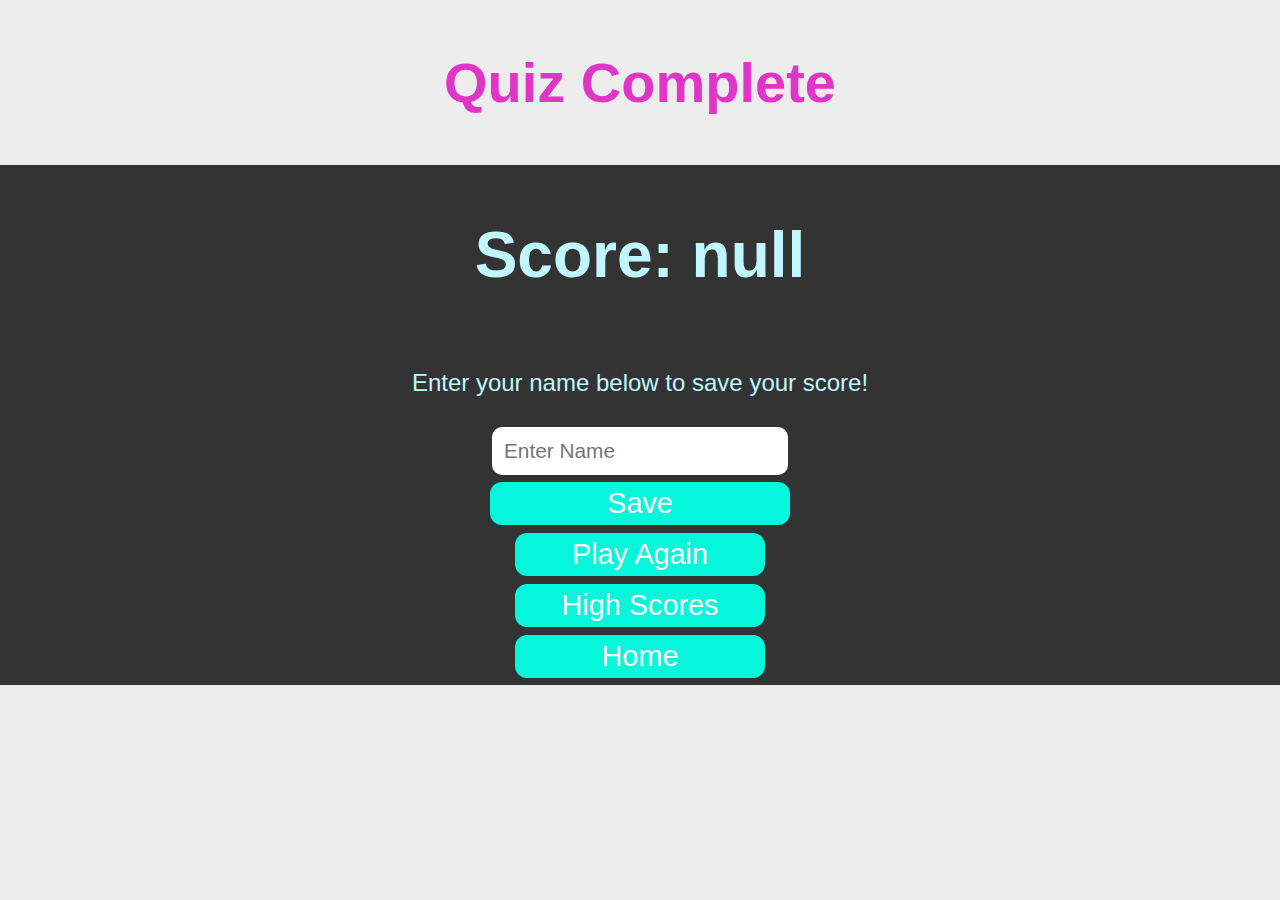
<file: end.html>
<!DOCTYPE html>
<html lang="en">
<head>
    <meta charset="UTF-8">
    <meta http-equiv="X-UA-Compatible" content="IE=edge">
    <meta name="viewport" content="width=device-width, initial-scale=1.0">
    <title>Quiz Complete</title>
    <link rel="stylesheet" href="./assets/css/style.css">
</head>
<body>
    <!-- Main heading for page-->
    <header class='page-top'>
        <h1 class='page-title'>Quiz Complete</h1>
    </header>
    <!-- gives user their score and prompts them to enter name and save-->
    <main class="user-info">
        <h2 class="score"></h2>
        <p class="name">Enter your name below to save your score!</p>
        <input type="text" class="initials" maxlength="13" placeholder="Enter Name">
        <button class='save-button'>Save</button>
    </main>

    

    <!-- nav section-->
    <div class='link-buttons'>
        <a href="quiz.html"><button class='end-btn'type='Click'>Play Again</button></a>
        <a href="highScores.html"><button class='end-btn'type='Click'>High Scores</button></a>
        <a href="index.html"><button class='end-btn'type='Click'>Home</button></a>

    </div>
    <script src="./assets/js/end.js"></script>
</body>
</html>
</file>
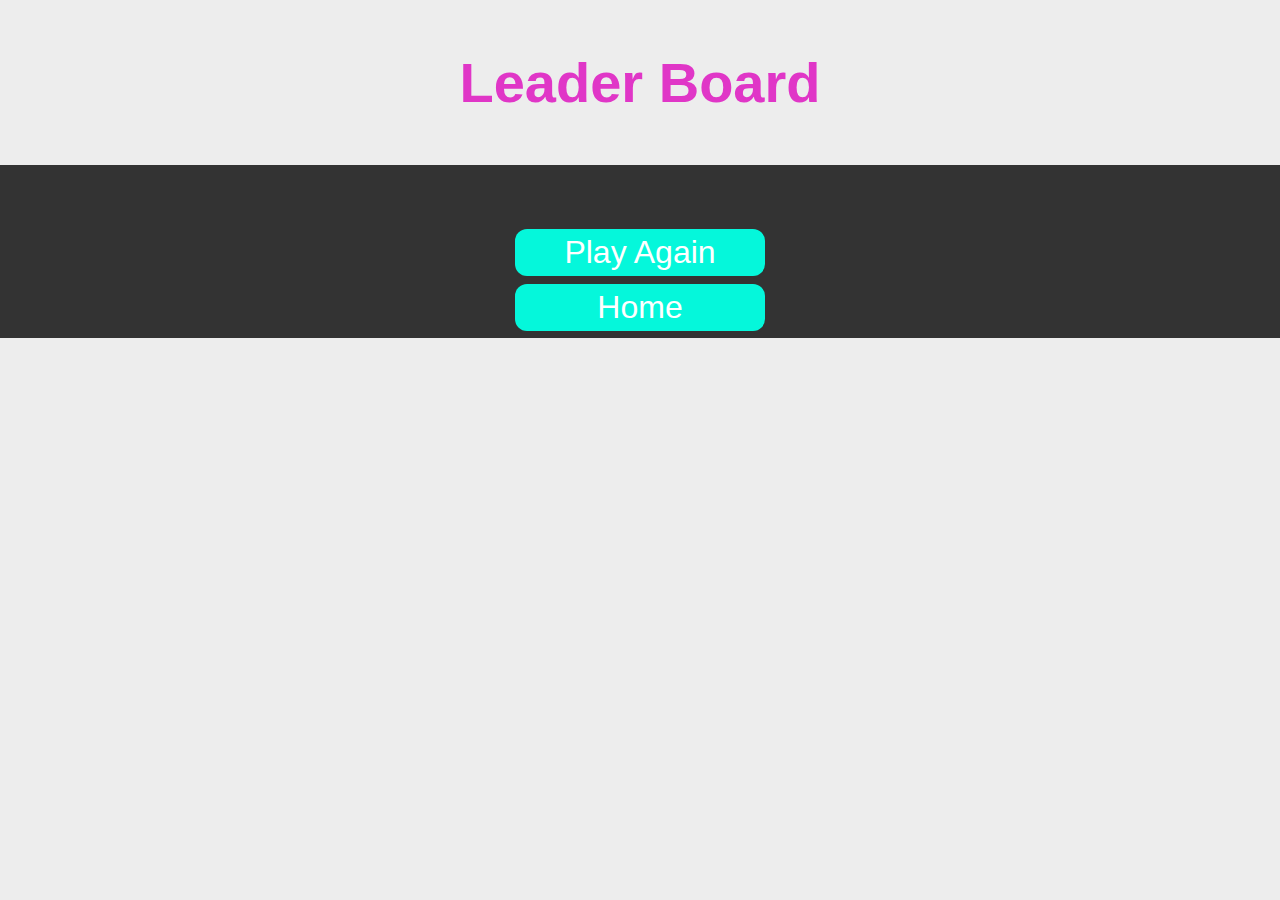
<file: highScores.html>
<!DOCTYPE html>
<html lang="en">
<head>
    <meta charset="UTF-8">
    <meta http-equiv="X-UA-Compatible" content="IE=edge">
    <meta name="viewport" content="width=device-width, initial-scale=1.0">
    <title>High Scores</title>
    <link rel="stylesheet" href="./assets/css/style.css">
</head>
<body>
    <!-- Main heading for page-->
    <header class='page-top'>
        <h1 class='page-title'>Leader Board</h1>
    </header>
    <!-- high scores list which persists in browser localStorage-->
    <main class='scores'>
        <h1 class='score-heading'></h1>
        <ol class='score-list'>

        </ol>
        <!-- nav section-->
        <div class='link-buttons'>
            <a href="quiz.html"><button class='btn'type='Click'>Play Again</button></a>
            <a href="index.html"><button class='btn'type='Click'>Home</button></a>
        </div>


    </main>
    <script src="./assets/js/highScores.js"></script>
</body>
</html>
</file>
<file: assets/css/style.css>
* {
   box-sizing:border-box;
}

:root {
    --primary: #e036c7;
    --secondary: #05f7db;
    --tertiary: rgb(192, 246, 253);
    --grey: #333;
}

body {
    background: #ededed;
    color: var(--secondary);
    margin: 0;
    padding: 0;
    display:flex;
    min-height: 100vh;
    flex-direction:column;
    font-family:Arial, Helvetica, sans-serif;
}

.page-title {
    text-align: center;
    font-size: 3.5rem;
    margin-bottom: 50px;
    margin-top: 50px;
    color: var(--primary)
}

.link-timer {
    display:flex;
    justify-content: space-between;
    
    
}
 .link-timer a {
    
    color: var(--primary);
 }

 .link-timer a p {
    margin-left: 50px;
 }
.timer {
    text-align: end;
    color:black;
    margin-right: 50px;
}
.high-scores {
    text-decoration: none;
    font-size: 1.5rem;
}
.high-scores:hover {
    color:var(--grey);
}
.intro {
    text-align: center;
    color: var(--tertiary);
    margin: 10%;
    font-size: 1.5rem;
}

.questions-container {
    display: flex;
    flex-direction: column;
    background-color: var(--grey);
   
}
.button-link {
    text-decoration: none;
    display: flex;
    text-align: center;
}
.start {
    outline: none;
    border: none;
    display: flex;
    padding: 10px 15px;
    background: var(--primary);
    font-size: 2.0rem;
    border-radius: 12px;
    position: relative;
    top: -3px;
    box-shadow: 0 3px var(--grey);
    color:black;
    justify-content: center;
    padding: 5px 7px;
    margin: auto;
    background: var(--secondary);
    color: #fff;
    
}

.start:hover {
    box-shadow: 0 2px var(--grey);
    top: -2px;
  }
.start:active {
    box-shadow: 0 0px var(--grey);
    top: 0;
  }

.btn {
    outline: none;
    border: none;
    display: inline-block;
    padding: 10px 15px;
    background: var(--primary);
    font-size: 2.0rem;
    border-radius: 12px;
    position: relative;
    top: -3px;
    box-shadow: 0 3px var(--grey);
    color:black;
    width: 250px;
    padding: 5px 7px;
    margin: 4px auto;
    background: var(--secondary);
    color: #fff;
  }
.btn:hover {
    box-shadow: 0 2px var(--grey);
    top: -2px;
  }
.btn:active {
    box-shadow: 0 0px var(--grey);
    top: 0;
  }
.scores {
    text-align: center;
    display: flex;
    flex-direction: column;
    background-color: var(--grey);
    color:var(--primary);
  }
.user-info {
    display: flex;
    flex-direction: column;
    background-color: var(--grey);
    align-items: center;

}
.name {
    color:var(--tertiary);
    font-size: 1.5rem;
    text-align: center;
}
.score {
    color:var(--tertiary);
    font-size: 4.0rem;
    text-align: center;
  }
.progress-text {
    color: var(--tertiary);
    font-size: 3.0rem;
    text-align: center;
}
.bold-question {
    font-size: 2.5rem;
    text-align: center;
}
.answer-list {
    display:flex;
    flex-direction: column;
    list-style-type: none;
    justify-content: center;

  }
  .choice-container {
    display:flex;
    justify-content: center;
  }
.choice {
    text-align: center;
    font-size: 1.8rem;
    margin: 4px auto;
    color:black;
    background-color: var(--tertiary);
    border-radius: 12px;
    border:solid 1px var(--secondary);
    width: 300px;
}
.choice:hover {
    box-shadow: 0 2px var(--secondary);
    top: -2px;
    transform: scale(1.02);
    transition: 100ms;
  }
.choice:active {
    box-shadow: 0 0px var(--secondary);
    top: 0;
  }
.correct {
  background-color: green;
}
.incorrect {
  background-color: red;
}
  .initials {
    outline: none;
    border: none;
    padding: 12px;
    width: 300px;
    font-size: 1.3rem;
    border: 2px solid var(--grey);
    border-radius: 12px; 
    
    margin: 4px 35%;
  }
  .save-button {
    outline: none;
    border: none;
    display: inline-block;
    padding: 10px 15px;
    background: var(--primary);
    font-size: 1.8rem;
    border-radius: 12px;
    position: relative;
    top: -3px;
    box-shadow: 0 3px var(--grey);
    color:black;
    width: 300px;
    padding: 5px 7px;
    margin: 4px 25%;
    background: var(--secondary);
    color: #fff;
  }
  .save-button:hover {
    box-shadow: 0 2px var(--grey);
    top: -2px;
  }
    .save-button:active {
    box-shadow: 0 0px var(--grey);
    top: 0;
  }

  .link-buttons {
      display: flex;
      flex-direction: column;
      align-items: center;
      justify-content: space-around;
      margin: 0;
      background-color: var(--grey);
  }
  .link-buttons a {
      text-decoration: none;
      display:flex;
      flex-direction: column;
      align-items: center;


  }
  .score-list {
      margin: 10px auto;
      display:flex;
      flex-wrap: wrap;
      flex-direction: column;
  }
  .leaderboard-item {
      text-align: left;

  }
  .end-btn {
    outline: none;
    border: none;
    display: inline-block;
    padding: 10px 15px;
    background: var(--primary);
    font-size: 1.8rem;
    border-radius: 12px;
    position: relative;
    top: -3px;
    box-shadow: 0 3px var(--grey);
    color:black;
    width: 250px;
    padding: 5px 7px;
    margin: 4px auto;
    background: var(--secondary);
    color: #fff;
  }
  .end-btn:hover {
    box-shadow: 0 2px var(--grey);
    top: -2px;
  }
.end-btn:active {
    box-shadow: 0 0px var(--grey);
    top: 0;
  }
</file>
